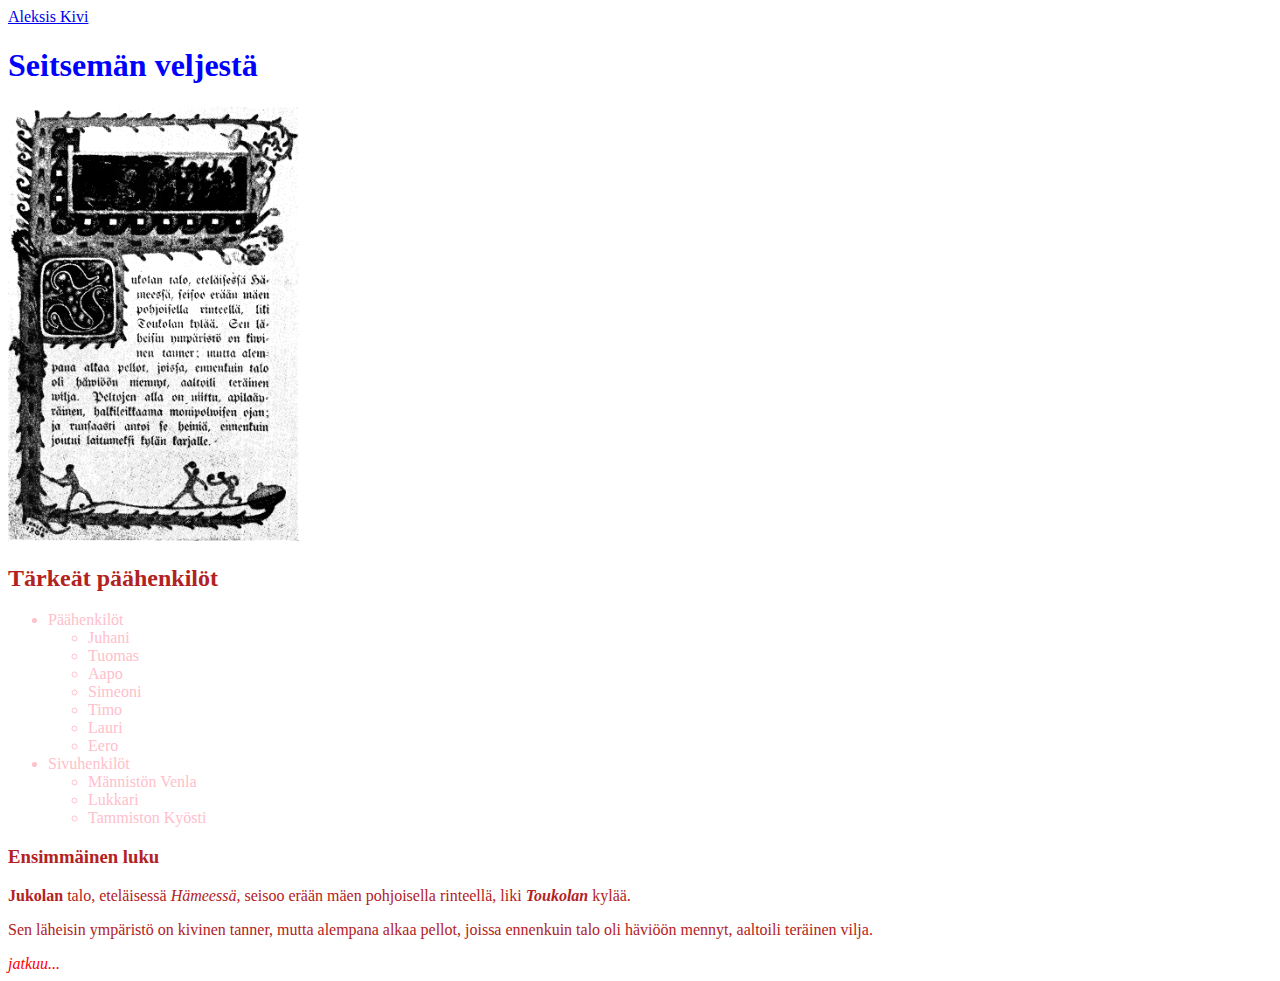
<file: index.html>
<!DOCTYPE html>
<html>

<head>
  <meta charset="utf-8">
  <title>Lapio website</title>
  <link rel="stylesheet" href="style.css">
</head>

<body>
  <!--Tee tehtävät tänne-->
  <a href="tehtava.html">Aleksis Kivi</a>
<h1>Seitsemän veljestä</h1>
<!-- Kuva Seitsemän veljestä kirjan ensimmäisestä sivusta -->
<img src="assets/Seitsemän_veljestä.png" alt="Seitsemän veljestä" width="23%" height="23%"/>
<h2>Tärkeät päähenkilöt</h2>
<ul>
  <li>Päähenkilöt</li>
  <ul>
    <li>Juhani</li>
    <li>Tuomas</li>
    <li>Aapo</li>
    <li>Simeoni</li>
    <li>Timo</li>
    <li>Lauri</li>
    <li>Eero</li>
  </ul>
  <li>Sivuhenkilöt</li>
  <ul>
    <li>Männistön Venla</li>
    <li>Lukkari</li>
    <li>Tammiston Kyösti</li>
  </ul>
</ul>

<h3>Ensimmäinen luku</h3>
<p class="kappale">
  <strong>Jukolan</strong> talo, eteläisessä <em>Hämeessä</em>, seisoo erään mäen pohjoisella rinteellä, liki <strong><em>Toukolan</em></strong> kylää.
</p>
<p class="kappale">
  Sen läheisin ympäristö on kivinen tanner, mutta alempana alkaa pellot, joissa ennenkuin talo oli häviöön mennyt, aaltoili teräinen vilja.
</p>
<em id="jatkuu">
  jatkuu...
</em>

</body>

</html>
</file>
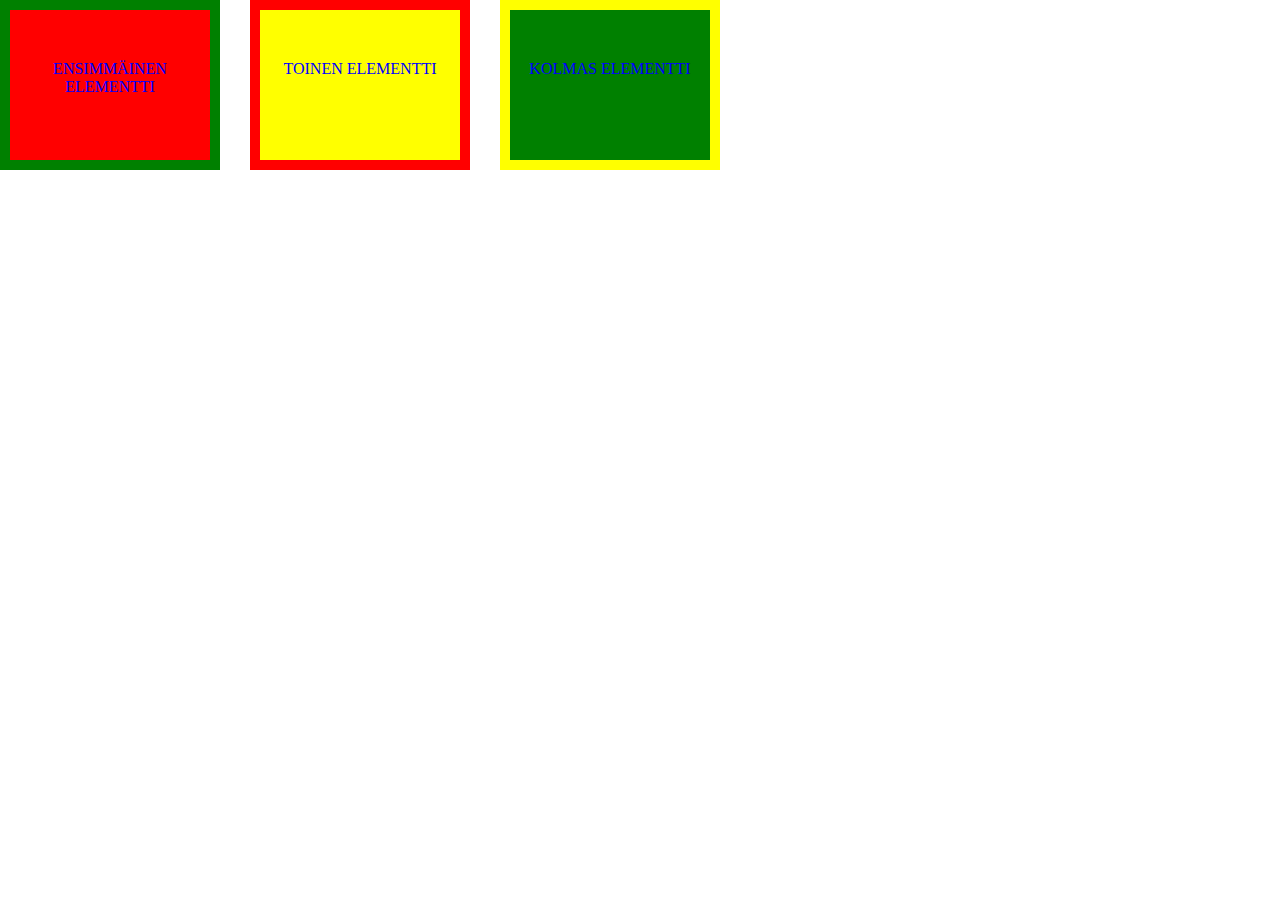
<file: position.html>
<!DOCTYPE html>
<html>
    <head>
        <meta charset="UTF-8">
        <title>Lapio website</title>
        <link rel="stylesheet" href="styles.css">
    </head>

    <body>
        <div class="box-containers">
        <div class="first-box-container">
            <p>Ensimmäinen elementti</p>
        </div>
        <div class="second-box-container">
            <p>Toinen elementti</p>
        </div>
        <div class="third-box-container">
            <p>Kolmas elementti</p>
        </div>
    </div>
    </body>
</html>
</file>
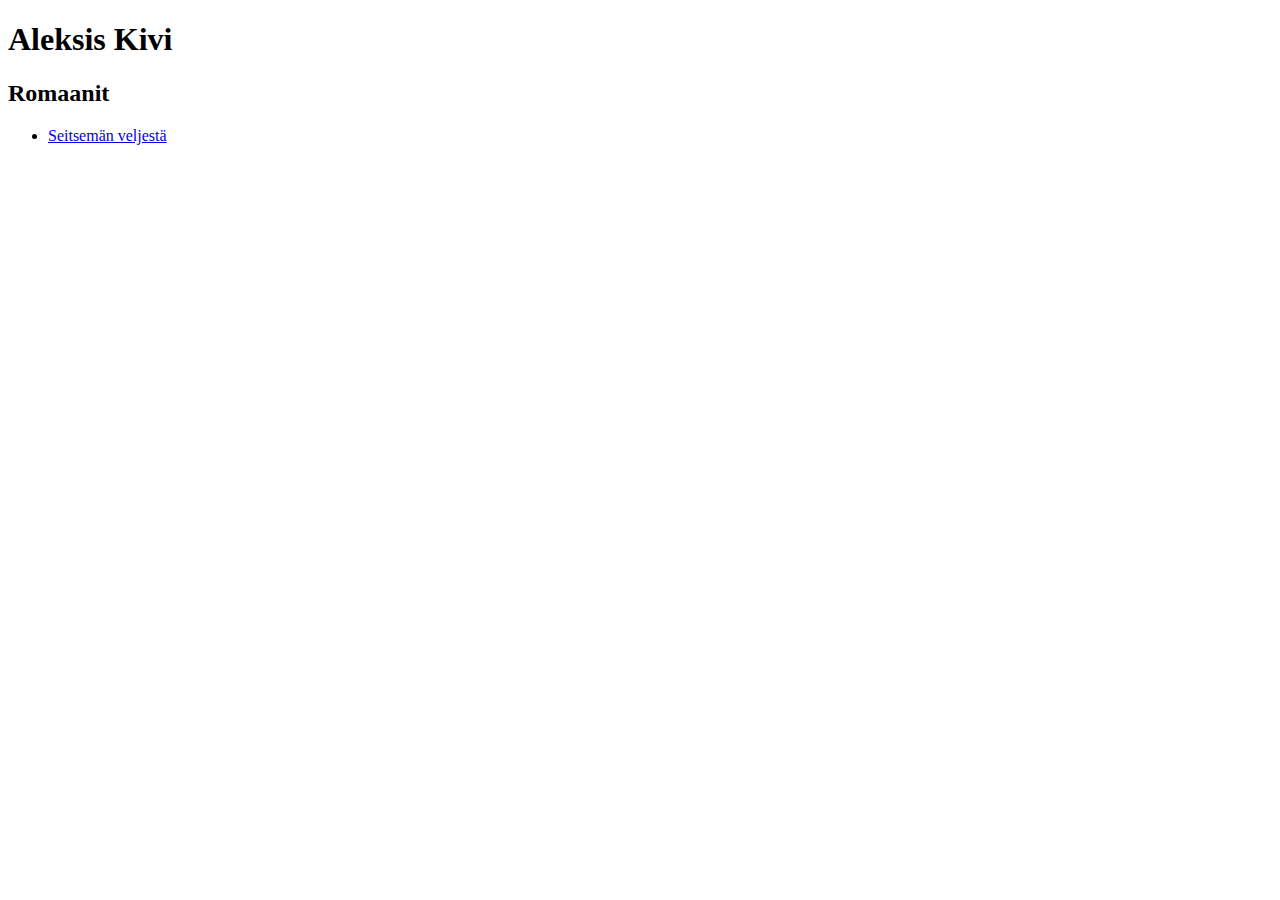
<file: tehtava.html>
<!DOCTYPE html>
<html>
    <head>
        <meta charset="UTF-8">
        <title>Toinen sivu</title>
    </head>
    <body>
        <h1>Aleksis Kivi</h1>
        
        <h2>Romaanit</h2>
        <ul>
            <li><a href="index.html">Seitsemän veljestä</a></li>
        </ul>
    </body>
</html>
</file>
<file: style.css>
p { color: firebrick;}

h1 { color: blue;}

h2 { color: firebrick;}

h3 { color: firebrick;}

li { color: pink;}

.kappale { color: firebrick;}

#jatkuu { color: red;}
</file>
<file: styles.css>
* {
    margin: 0;
    padding: 0;
}

.first-box-container {
    background-color: red;
    position: absolute;
    width: 200px;
    height: 100px;
    color: blue;
    text-transform: uppercase;
    text-align: center;
    border-style: solid;
    border-width: 10px;
    border-color: green;
    padding: 50px 0 0 0;
}

.second-box-container {
    background-color: yellow;
    position: absolute;
    left: 250px;
    width: 200px;
    height: 100px;
    color: blue;
    text-transform: uppercase;
    text-align: center;
    border-style: solid;
    border-width: 10px;
    border-color: red;
    padding: 50px 0 0 0;
}

.third-box-container {
    background-color: green;
    position: absolute;
    left: 500px;
    width: 200px;
    height: 100px;
    color: blue;
    text-transform: uppercase;
    text-align: center;
    border-style: solid;
    border-width: 10px;
    border-color: yellow;
    padding: 50px 0 0 0;
}
</file>
